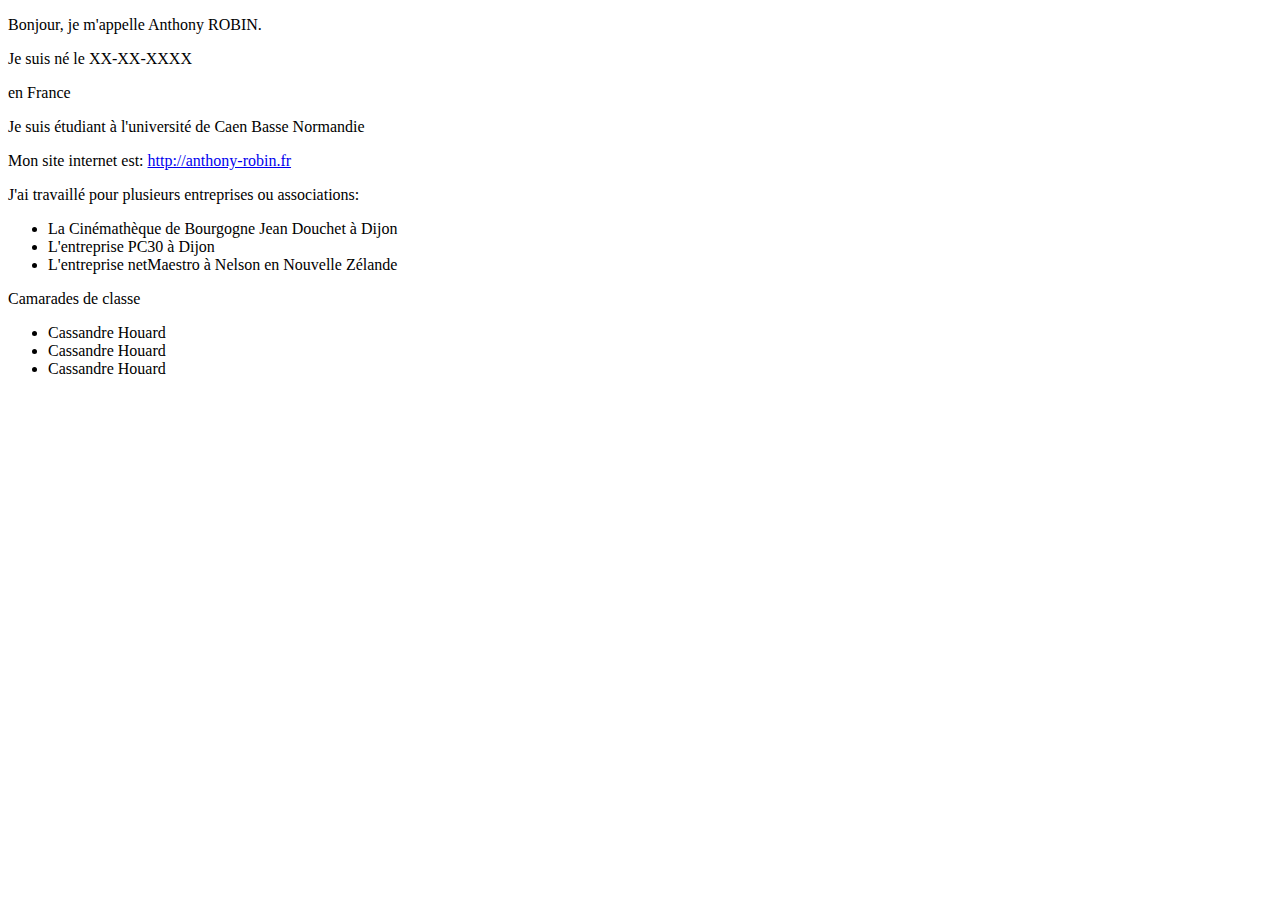
<file: Dev4/metadonnees/index.html>
<!DOCTYPE html>
<html lang="fr">

	<head><!-- En-tete du document  -->

		<!-- Balises META -->
		<meta charset="UTF-8" />
   		<meta name="robots" content="index,follow" />
   		<meta name="viewport" content="width=device-width,initial-scale=1" />
		<title></title>

   		<!-- CSS -->
		<link rel="schema.DC" href="http://purl.org/dc/terms/">
		<meta name="DC.title" content="A really interesting article">

    	<!-- HTML5 pour IE6, IE7 et IE8 -->
   		<!--[if lt IE 9]>
        	<script src="http://html5shiv.googlecode.com/svn/trunk/html5.js"></script>
    	<![endif]-->

    	<!-- CSS3 pour IE6, IE7 et IE8 -->
    	<!--[if (gte IE 6)&(lte IE 8)]>
			<script type="text/javascript" src="https://raw.github.com/keithclark/selectivizr/master/selectivizr.js"></script>
		<![endif]-->


  	</head>

<body>
	


    <div itemscope itemtype="http://schema.org/Person">
        
        <p>Bonjour, je m'appelle <span itemprop="name">Anthony</span> <span itemprop="familyName">ROBIN</span>.</p>
        
        <p>Je suis né le <time itemprop="birthDate">XX-XX-XXXX</p> en <span itemprop="nationality">France</span>
        
        <p>Je suis <span itemprop="affiliation">étudiant</span> à <span itemprop="alumniOf">l'université de Caen Basse Normandie</span></p>
		
		<p>Mon site internet est: <a href="http://anthony-robin.fr" itemprop="url">http://anthony-robin.fr</a></p>
        
        <p>J'ai travaillé pour plusieurs entreprises ou associations: </p>
        
        <ul>
        	<li>
        		<span itemprop="worksFor">La Cinémathèque de Bourgogne Jean Douchet</span> à <span itemprop="worksLocation">Dijon</span>
        	</li>
        	<li>
        		<span itemprop="worksFor">L'entreprise PC30</span> à <span itemprop="worksLocation">Dijon</span>
        	</li>
        	<li>
        		<span itemprop="worksFor">L'entreprise netMaestro</span> à <span itemprop="worksLocation">Nelson en Nouvelle Zélande</span>
        	</li>
        </ul>


        <p>Camarades de classe</p>
        <ul>
        	<li itemprop="colleague">Cassandre Houard</li>
        	<li itemprop="colleague">Cassandre Houard</li>
        	<li itemprop="colleague">Cassandre Houard</li>
        </ul>
    </div>


</body>
</html>
</file>
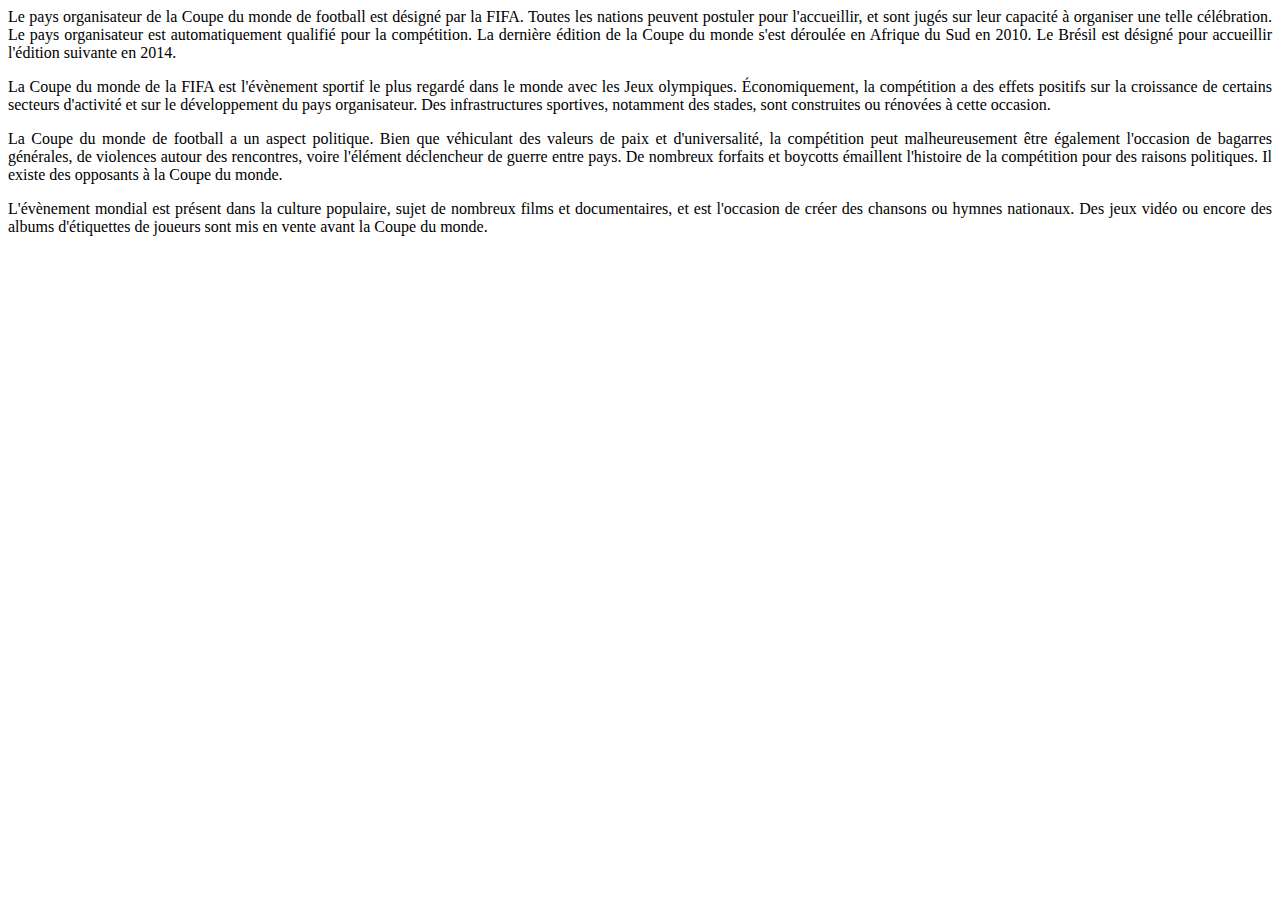
<file: Dev4/ePub/OEBPS/page1.html>
<?xml version="1.0" encoding='utf-8'?>
<html xmlns="http://www.w3.org/1999/xhtml" 
      xmlns:epub="http://www.idpf.org/2007/ops">

<head>
	<title> Page numéro 1 </title>
	<link rel="stylesheet" type="text/css" href="stylesheet.css" media="all" />
</head>

<body>
	
	<div>
		<p>Le pays organisateur de la Coupe du monde de football est désigné par la FIFA. Toutes les nations peuvent postuler pour l'accueillir, et sont jugés sur leur capacité à organiser une telle célébration. Le pays organisateur est automatiquement qualifié pour la compétition. La dernière édition de la Coupe du monde s'est déroulée en Afrique du Sud en 2010. Le Brésil est désigné pour accueillir l'édition suivante en 2014.</p>
		
		<p>La Coupe du monde de la FIFA est l'évènement sportif le plus regardé dans le monde avec les Jeux olympiques. Économiquement, la compétition a des effets positifs sur la croissance de certains secteurs d'activité et sur le développement du pays organisateur. Des infrastructures sportives, notamment des stades, sont construites ou rénovées à cette occasion.</p>
		
		<p>La Coupe du monde de football a un aspect politique. Bien que véhiculant des valeurs de paix et d'universalité, la compétition peut malheureusement être également l'occasion de bagarres générales, de violences autour des rencontres, voire l'élément déclencheur de guerre entre pays. De nombreux forfaits et boycotts émaillent l'histoire de la compétition pour des raisons politiques. Il existe des opposants à la Coupe du monde.</p>
		
		<p>L'évènement mondial est présent dans la culture populaire, sujet de nombreux films et documentaires, et est l'occasion de créer des chansons ou hymnes nationaux. Des jeux vidéo ou encore des albums d'étiquettes de joueurs sont mis en vente avant la Coupe du monde.</p>
	</div>

</body>
</html>
</file>
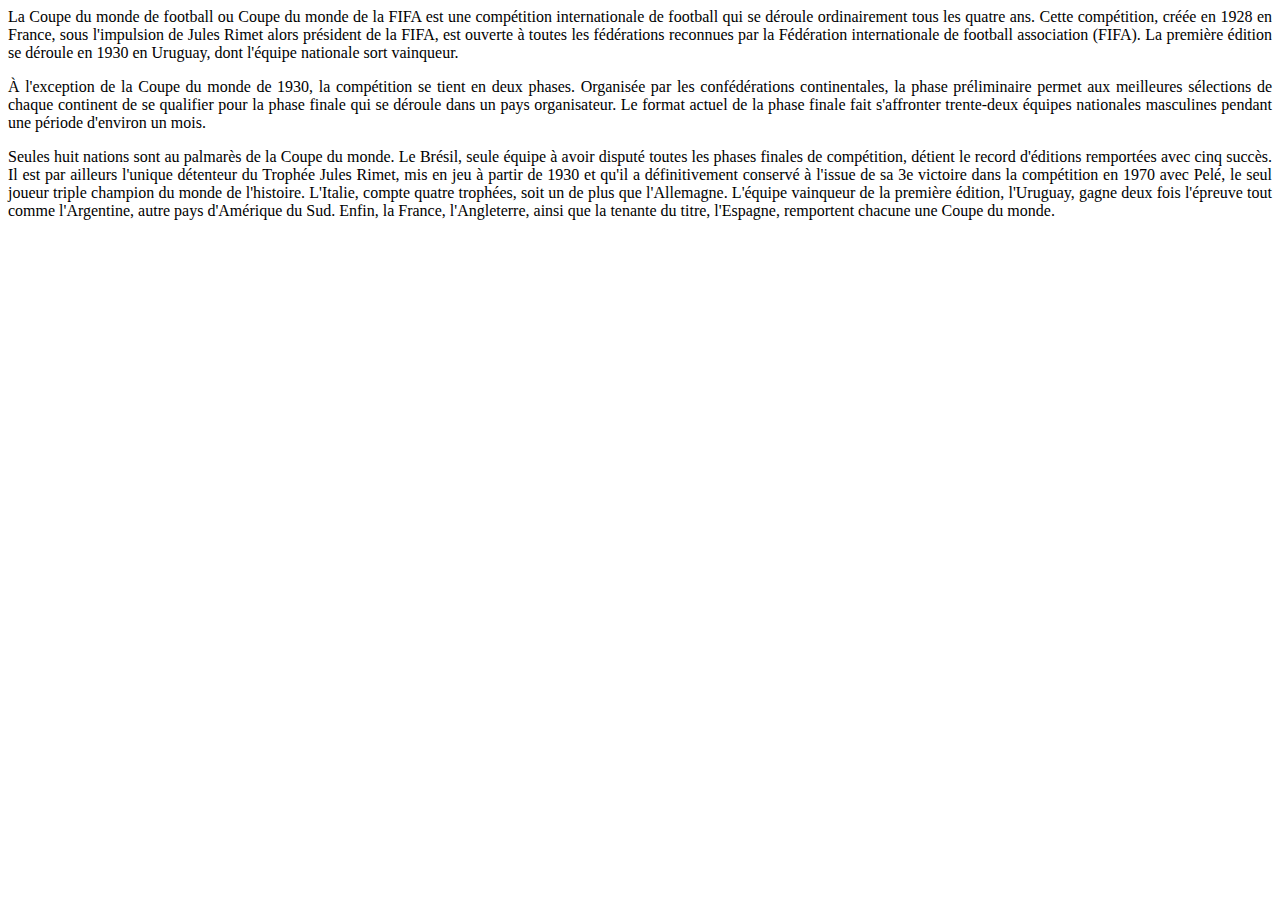
<file: Dev4/ePub/OEBPS/page2.html>
<?xml version="1.0" encoding='utf-8'?>
<html xmlns="http://www.w3.org/1999/xhtml" 
      xmlns:epub="http://www.idpf.org/2007/ops">

<head>
	<title> Page numéro 2 </title>
	<link rel="stylesheet" type="text/css" href="stylesheet.css" media="all" />

</head>

<body>
	
	<div>
		<p> La Coupe du monde de football ou Coupe du monde de la FIFA est une compétition internationale de football qui se déroule ordinairement tous les quatre ans. Cette compétition, créée en 1928 en France, sous l'impulsion de Jules Rimet alors président de la FIFA, est ouverte à toutes les fédérations reconnues par la Fédération internationale de football association (FIFA). La première édition se déroule en 1930 en Uruguay, dont l'équipe nationale sort vainqueur. </p>
		<p> À l'exception de la Coupe du monde de 1930, la compétition se tient en deux phases. Organisée par les confédérations continentales, la phase préliminaire permet aux meilleures sélections de chaque continent de se qualifier pour la phase finale qui se déroule dans un pays organisateur. Le format actuel de la phase finale fait s'affronter trente-deux équipes nationales masculines pendant une période d'environ un mois. </p>
		<p> Seules huit nations sont au palmarès de la Coupe du monde. Le Brésil, seule équipe à avoir disputé toutes les phases finales de compétition, détient le record d'éditions remportées avec cinq succès. Il est par ailleurs l'unique détenteur du Trophée Jules Rimet, mis en jeu à partir de 1930 et qu'il a définitivement conservé à l'issue de sa 3e victoire dans la compétition en 1970 avec Pelé, le seul joueur triple champion du monde de l'histoire. L'Italie, compte quatre trophées, soit un de plus que l'Allemagne. L'équipe vainqueur de la première édition, l'Uruguay, gagne deux fois l'épreuve tout comme l'Argentine, autre pays d'Amérique du Sud. Enfin, la France, l'Angleterre, ainsi que la tenante du titre, l'Espagne, remportent chacune une Coupe du monde. </p>
	</div>

</body>
</html>
</file>
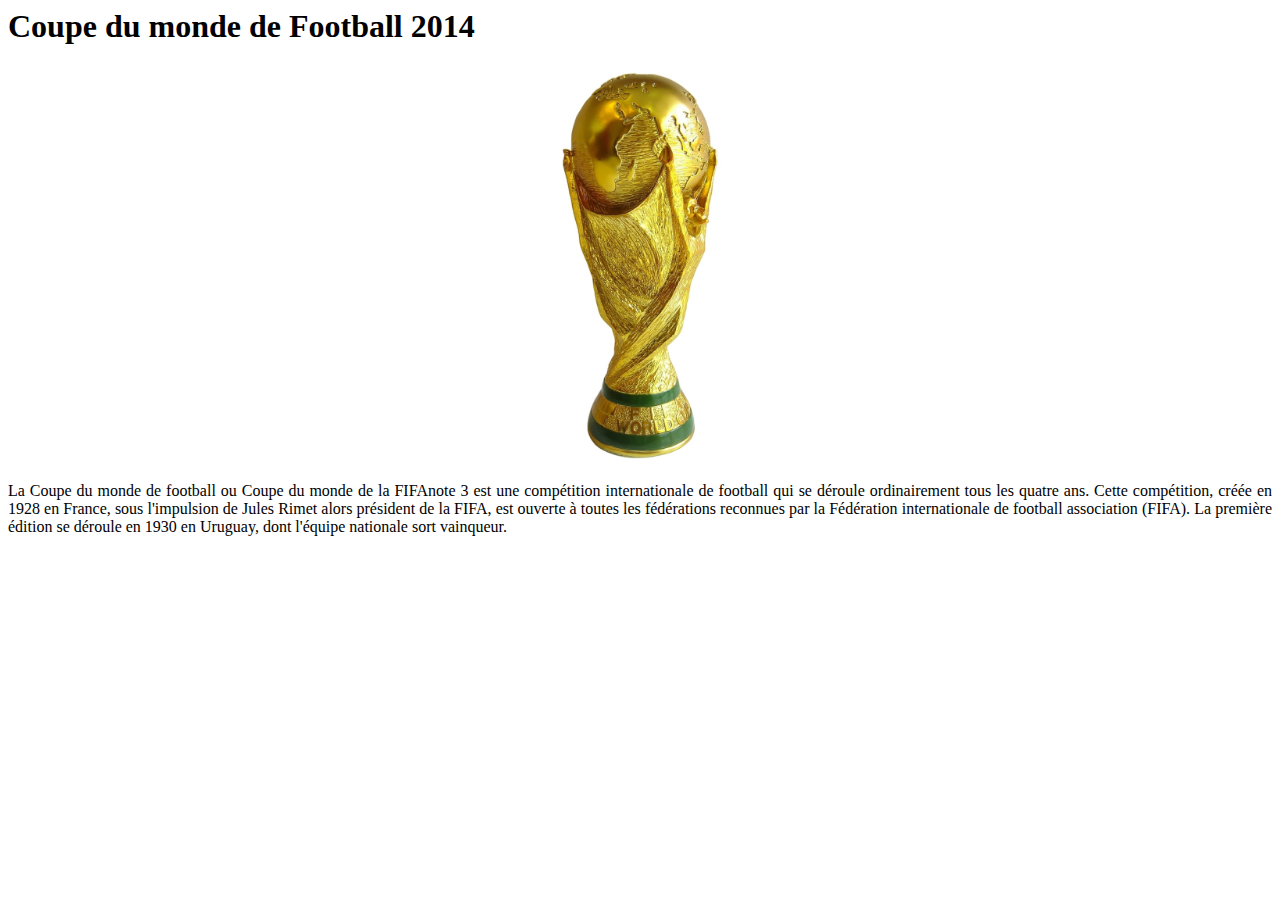
<file: Dev4/ePub/OEBPS/title.html>
<?xml version="1.0" encoding='utf-8'?>
<html xmlns="http://www.w3.org/1999/xhtml" 
      xmlns:epub="http://www.idpf.org/2007/ops">

<head>
	<title> Page de garde </title>
	<link rel="stylesheet" type="text/css" href="stylesheet.css" media="all" />
</head>

<body>

<h1>Coupe du monde de Football 2014</h1>

<img src="images/coupe.jpg" alt="Coupe du Monde" />

<p>La Coupe du monde de football ou Coupe du monde de la FIFAnote 3 est une compétition internationale de football qui se déroule ordinairement tous les quatre ans. Cette compétition, créée en 1928 en France, sous l'impulsion de Jules Rimet alors président de la FIFA, est ouverte à toutes les fédérations reconnues par la Fédération internationale de football association (FIFA). La première édition se déroule en 1930 en Uruguay, dont l'équipe nationale sort vainqueur.</p>


</body>
</html>



<!-- zip -0Xq my-book.epub mimetype -->
<!-- zip -Xr9Dq my-book.epub META-INF/ OEBPS/ -->
</file>
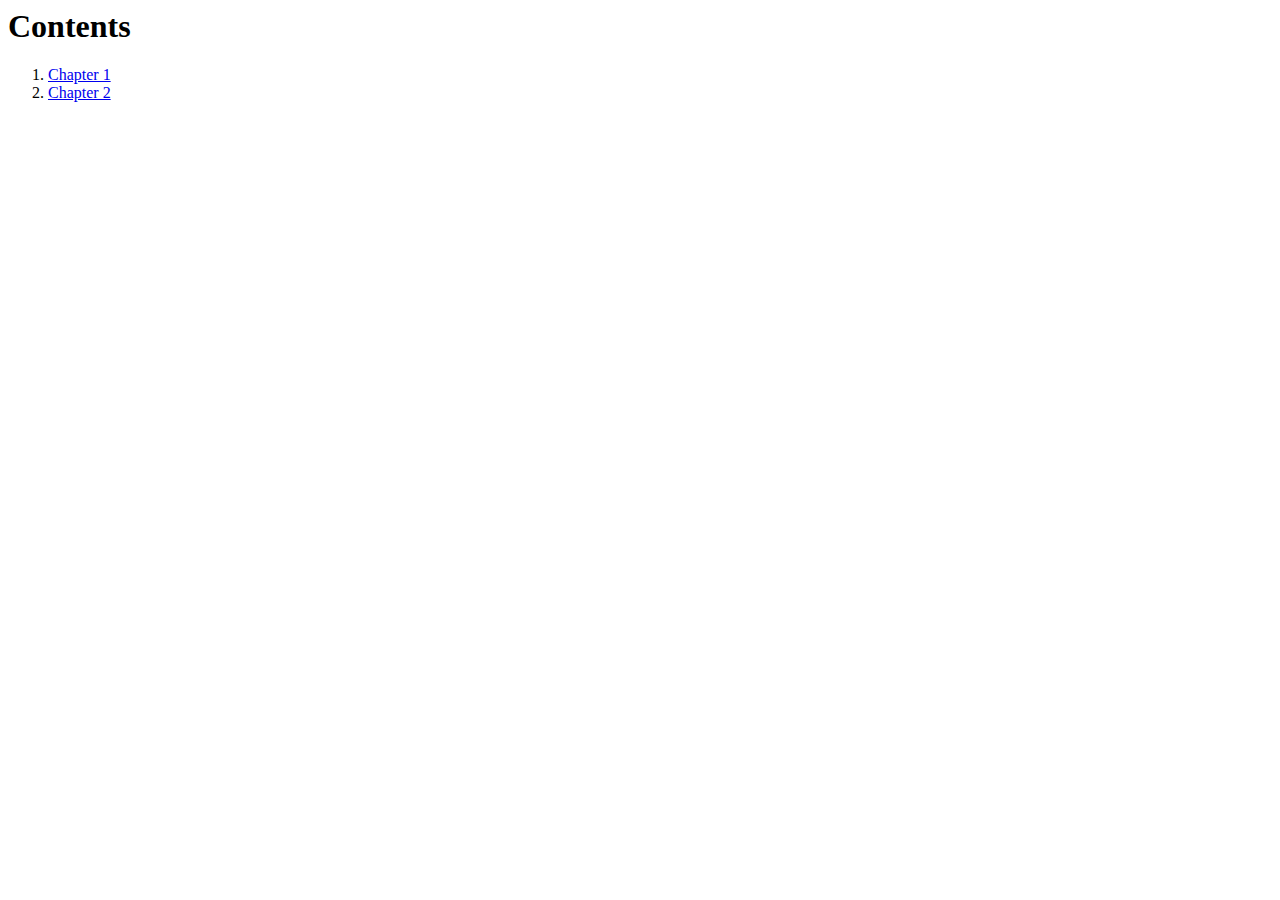
<file: Dev4/ePub/OEBPS/toc.html>
<?xml version="1.0" encoding='utf-8'?>
<html xmlns="http://www.w3.org/1999/xhtml" 
      xmlns:epub="http://www.idpf.org/2007/ops">
  <head>
    <title>Example</title>
    <link rel="stylesheet" type="text/css" href="stylesheet.css" media="all" />
  </head>
  <body>
    <section epub:type="frontmatter toc">
      <header>
        <h1>Contents</h1>
      </header>
      <nav epub:type="toc" id="toc">
        <ol>
          <li id="page1">
            <a href="page1.html">Chapter 1</a>
          </li>
          <li id="page2">
            <a href="page2.html">Chapter 2</a>
          </li>
        </ol>
      </nav>
    </section>
  </body>
</html>
</file>
<file: Dev4/ePub/OEBPS/stylesheet.css>
img{
	max-width: 300px;
	display: block;
	margin: 0 auto;
}

p{
	text-align: justify;
}
</file>
